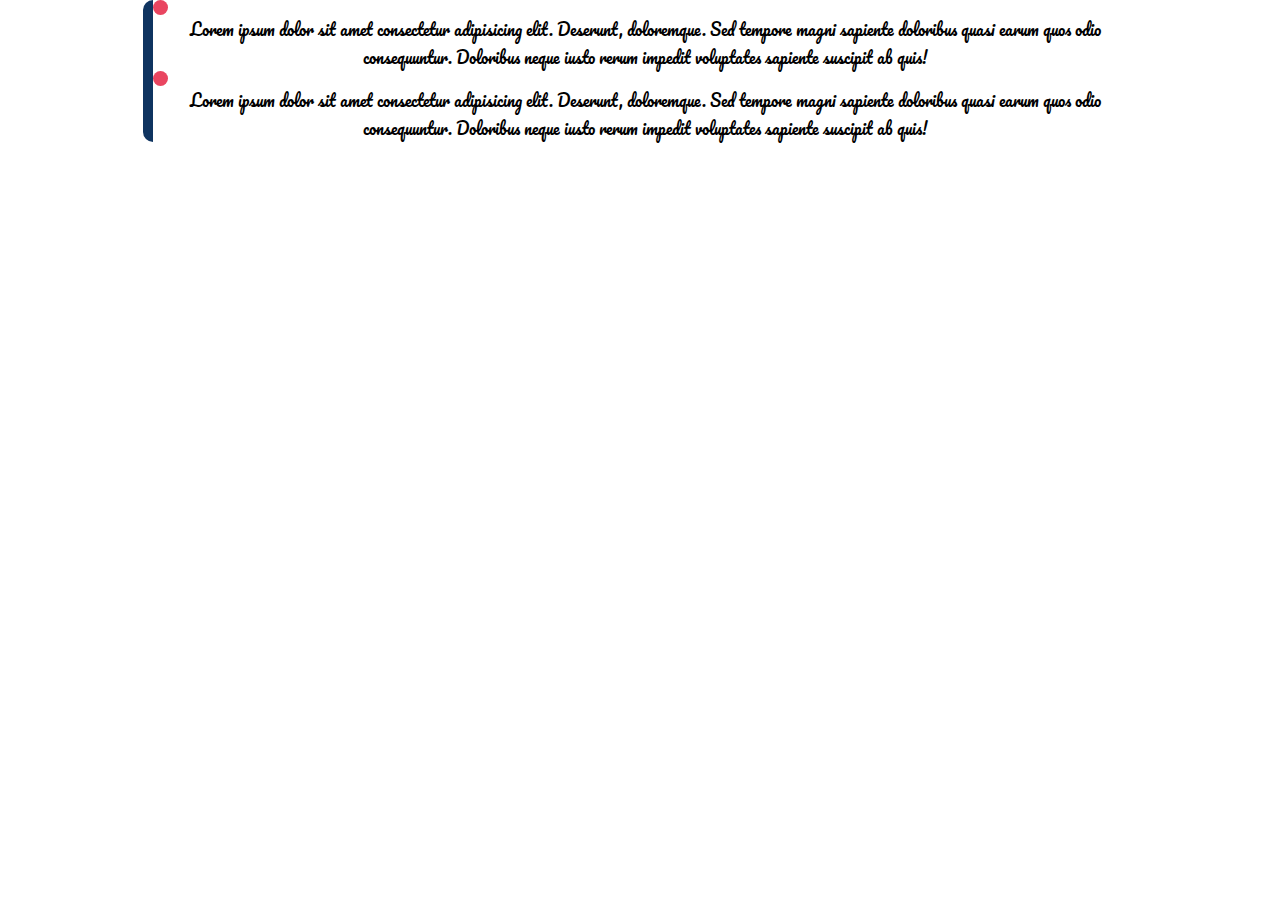
<file: resource/pages/line_time.html>
<!DOCTYPE html>
<html lang="es">
<head>
    <meta charset="UTF-8">
    <meta http-equiv="X-UA-Compatible" content="IE=edge">
    <meta name="viewport" content="width=device-width, initial-scale=1.0">
    <title>Book</title>
    <link rel="stylesheet" href="../../public/css/style.css">
</head>
<body>
    <main>
        <section class="container">
            <div id="line" class="line">
                <div class="line-container">
                    <div class="line-container-pin"></div>
                    <div class="line-container-content">
                        Lorem ipsum dolor sit amet consectetur adipisicing elit. Deserunt, doloremque. Sed tempore magni sapiente doloribus quasi earum quos odio consequuntur. Doloribus neque iusto rerum impedit voluptates sapiente suscipit ab quis!
                    </div>
                    <div class="line-container-pin"></div>
                    <div class="line-container-content">
                        Lorem ipsum dolor sit amet consectetur adipisicing elit. Deserunt, doloremque. Sed tempore magni sapiente doloribus quasi earum quos odio consequuntur. Doloribus neque iusto rerum impedit voluptates sapiente suscipit ab quis!
                    </div>
                </div>
            </div>
        </section>
    </main>
    <script src="../../public/js/script.js"></script>
</body>
</html>
</file>
<file: public/css/style.css>
@import url('https://fonts.googleapis.com/css2?family=Pacifico&family=Rubik:ital,wght@1,900&display=swap');
body{
    margin: 0;
    padding: 0;
    font-family: 'Pacifico', cursive;
}
header{
    text-align: center;
}
main{
    width: 80%;
    margin: auto;
}
section{
    padding: 0 0.9375em;
    text-align: center;
}
.container{
    display: flex;
    flex-direction: row;
    flex-wrap: wrap;
    align-items: stretch;
    justify-content: space-around;
    align-content: flex-start;
}
.container-storie{
    font-size: 2em;
    width: 15.625rem;
    height: 26.875rem;
    border-radius: 0.3125em;
    padding: 0.9375em;
    margin-bottom: 0.46em;
    background-color: #1A1A2E;
    background-position: center;
    background-size: cover;
    color: #fff;
    display: flex;
    flex-direction: column;
    flex-wrap: wrap;
    align-items: flex-end;
    justify-content: space-between;
    align-content: flex-end;
}
.container-storie-title{
    font-size: 1em;
}
.container-storie-title span{
    color: #E94560;
}
.container-storie-content{
    font-size: 0.5em;
    background-color: #fff;
    border-radius: 0.625em;
    padding: 0.625em;
}
.container-storie-content span{
    color: #0F3460;
}
button{
    border: none;
    font-size: 1.25em;
    padding: 0.625em;
    margin: 0.625em 0;
    cursor: pointer;
    border-radius: 0.625em;
}
.btn-primary{
    background-color: #E94560;
    color: #fff;
}

/* Book */
.book{
    font-family: 'Rubik', sans-serif;
    height: 100vh;
    display: flex;
    flex-direction: row;
    flex-wrap: nowrap;
    align-items: center;
    justify-content: center;
    font-size: 0.5em;
}
.book a{
    text-decoration: none;
}
.book_portada{
    background-color: #1A1A2E;
    background-position: center;
    background-size: cover;
    height: 80vh;
    padding: 3rem;
    display: flex;
    flex-direction: column;
    flex-wrap: nowrap;
    align-content: center;
    justify-content: flex-start;
    align-items: flex-end;
    font-size: 1.5em;
}
.book_portada span{
    color: #dadada;
}

/* Linea de tiempo */
.line{
    border-radius: 0.625rem;
    border-left: 0.625rem solid #0F3460;
}
.line-container-pin{
    border-radius: 0.625rem;
    width: 0.9375rem;
    height: 0.9375rem;
    background-color: #E94560;
}
</file>
